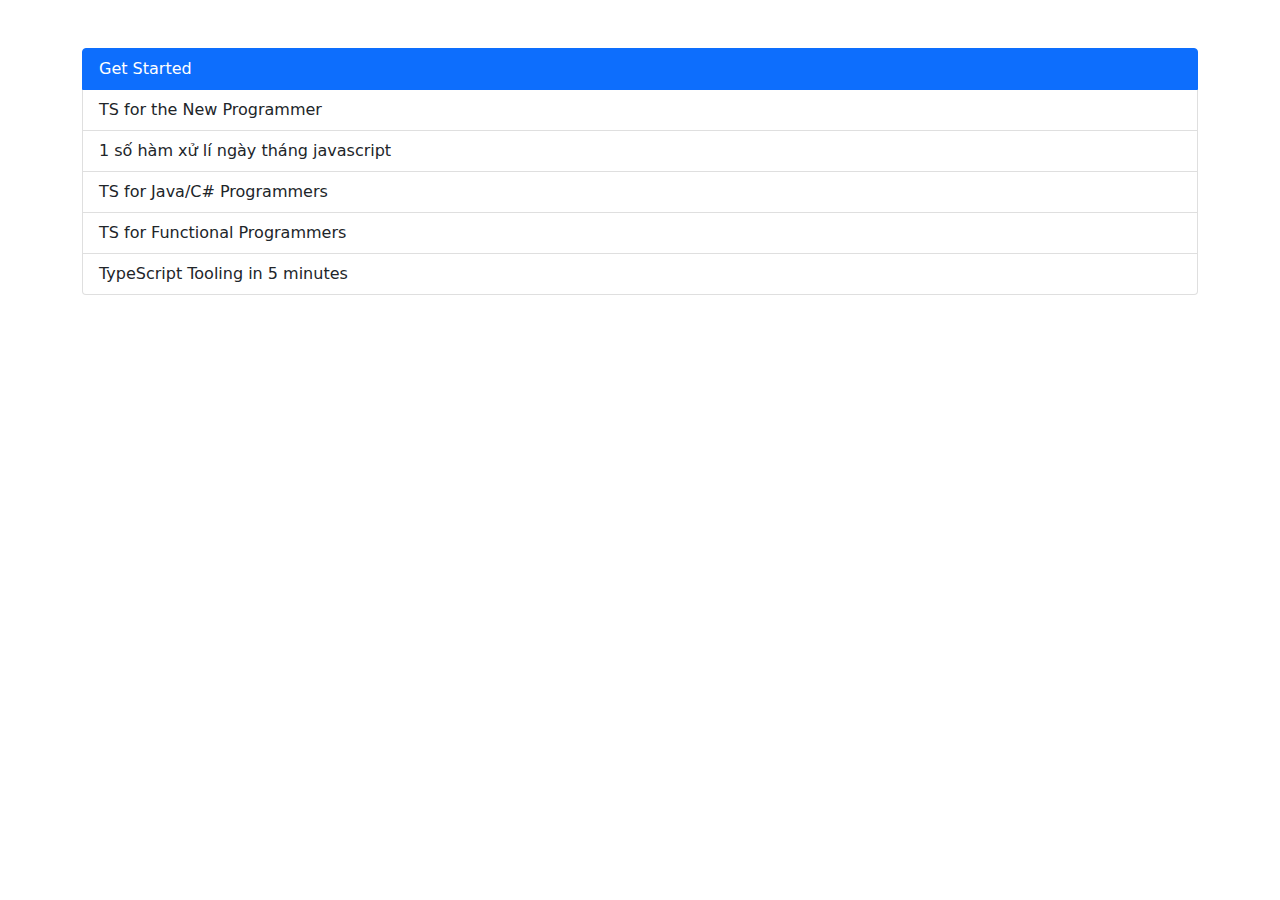
<file: modules/my-page/index.html>
<!doctype html>
<html lang="en">
<head>
    <meta charset="utf-8">
    <meta name="viewport" content="width=device-width, initial-scale=1">
    <title>My page</title>

    <!-- Bootstrap core CSS -->
    <link href="/assets/dist/css/bootstrap.min.css" rel="stylesheet">

    <style>
        .bd-placeholder-img {
            font-size: 1.125rem;
            text-anchor: middle;
            -webkit-user-select: none;
            -moz-user-select: none;
            user-select: none;
        }

        @media (min-width: 768px) {
            .bd-placeholder-img-lg {
                font-size: 3.5rem;
            }
        }
    </style>


    <!-- Custom styles for this template -->
    <link href="my-page.css" rel="stylesheet">
</head>
<body>

<div class="container">
    <div class="list-group mt-5">
        <a href="#" class="list-group-item list-group-item-action active" aria-current="true">Get Started</a>
        <a href="/modules/typescript-from-scratch/index.html" class="list-group-item list-group-item-action">TS for the New Programmer</a>
        <a href="/modules/date/index.html" class="list-group-item list-group-item-action">1 số hàm xử lí ngày tháng javascript</a>
        <a href="#" class="list-group-item list-group-item-action">TS for Java/C# Programmers</a>
        <a href="#" class="list-group-item list-group-item-action">TS for Functional Programmers</a>
        <a href="#" class="list-group-item list-group-item-action">TypeScript Tooling in 5 minutes</a>
    </div>

</div>

<script src="/assets/dist/js/bootstrap.bundle.min.js"></script>
</body>
</html>
</file>
<file: modules/my-page/my-page.css>
.b-example-divider {
  height: 3rem;
  background-color: rgba(0, 0, 0, .1);
  border: solid rgba(0, 0, 0, .15);
  border-width: 1px 0;
  box-shadow: inset 0 .5em 1.5em rgba(0, 0, 0, .1), inset 0 .125em .5em rgba(0, 0, 0, .15);
}

.bi {
  vertical-align: -.125em;
  fill: currentColor;
}

.feature-icon {
  display: inline-flex;
  align-items: center;
  justify-content: center;
  width: 4rem;
  height: 4rem;
  margin-bottom: 1rem;
  font-size: 2rem;
  color: #fff;
  border-radius: .75rem;
}

.icon-link {
  display: inline-flex;
  align-items: center;
}
.icon-link > .bi {
  margin-top: .125rem;
  margin-left: .125rem;
  transition: transform .25s ease-in-out;
  fill: currentColor;
}
.icon-link:hover > .bi {
  transform: translate(.25rem);
}

.icon-square {
  display: inline-flex;
  align-items: center;
  justify-content: center;
  width: 3rem;
  height: 3rem;
  font-size: 1.5rem;
  border-radius: .75rem;
}

.rounded-4 { border-radius: .5rem; }
.rounded-5 { border-radius: 1rem; }

.text-shadow-1 { text-shadow: 0 .125rem .25rem rgba(0, 0, 0, .25); }
.text-shadow-2 { text-shadow: 0 .25rem .5rem rgba(0, 0, 0, .25); }
.text-shadow-3 { text-shadow: 0 .5rem 1.5rem rgba(0, 0, 0, .25); }

.card-cover {
  background-repeat: no-repeat;
  background-position: center center;
  background-size: cover;
}
</file>
